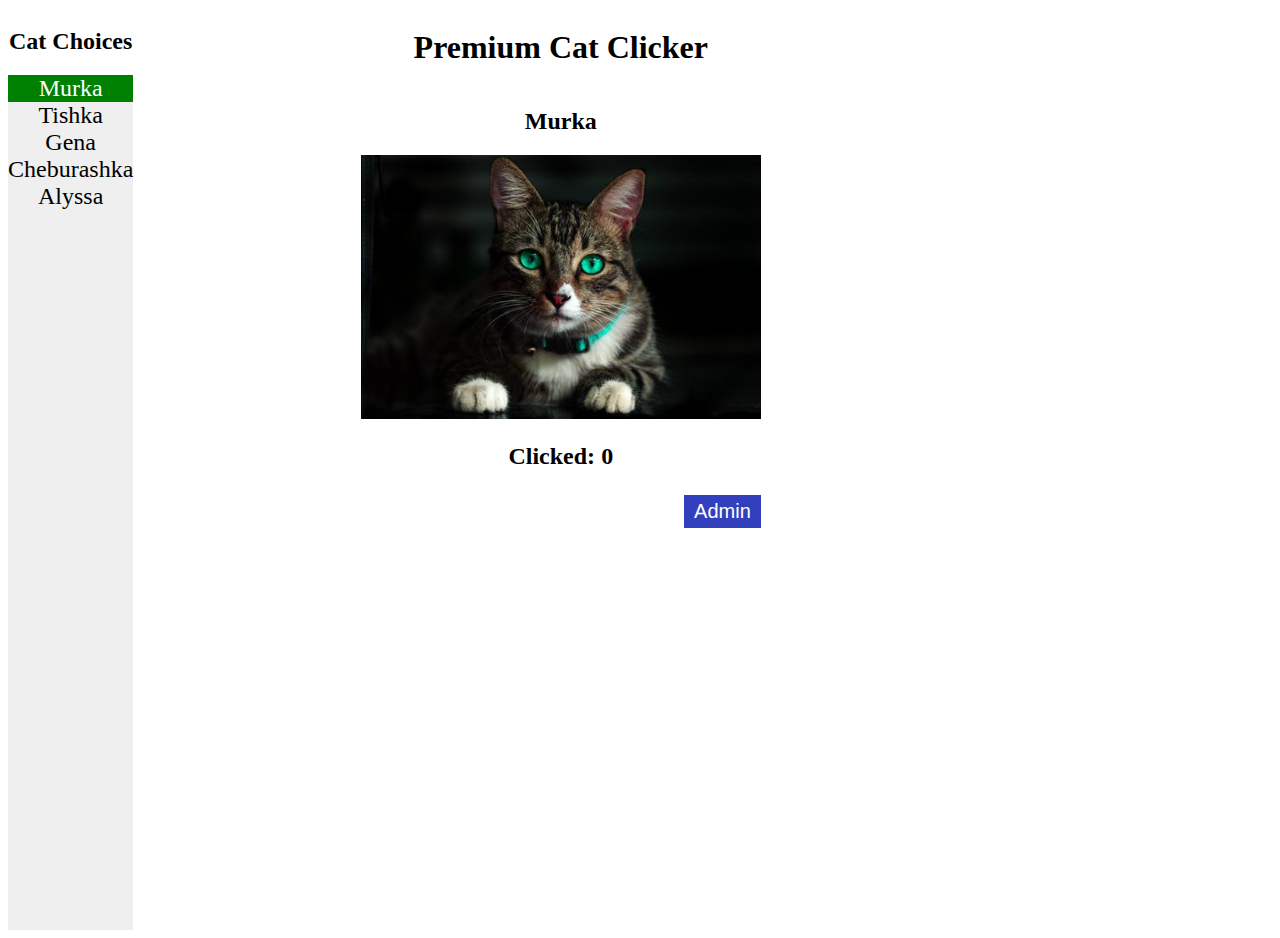
<file: index.html>
<!DOCTYPE html>
<html lang="en">
    <head>
        <meta charset="utf-8">
        <meta name="viewport" content="width=device-width, initial-scale=1.0">
        <title>Premium Cat</title>
        <link rel="stylesheet" href="css/style.css">
    </head>
    <body>
        <!-- Main Section of App -->
    <section id="app-body">
            <aside class="cat_list">
                <h2>Cat Choices</h2>
                <ul class="kitty_list">
                    <!-- <li class="each_cat each_cat_selected">Murka</li>
                    <li class="each_cat">Tishka</li>
                    <li class="each_cat">Gena</li>
                    <li class="each_cat">Cheburashka</li>
                    <li class="each_cat">Alyssa</li> -->
                </ul> 
            </aside>
            <main class="kitty-display">
                <div id="cat-clicker" class="container">
                    <h1>Premium Cat Clicker</h1>
                    <!-- cat photos will display here -->
                    <div class="cat-entry">
                        <div class='entry-body'></div> 
                    </div> 
                </div> 
                <div class="admin-section container">
                    <div class="admin-header">
                            <h3 class="admin-title hidden">Edit Cat Info</h3>
                            <button class="btn admin-btn">Admin</button>
                    </div>
                    <form class="admin-form hidden" id="admin-form">
                        <div class="form-input">
                            <label for="cat_name">Name</label>
                            <input type="text" name="cat_name" value="" id="cat_name"/>
                        </div> <!-- .form-input -->
                        <div class="form-input">
                            <label for="cat_img">Image</label>
                            <input type="text" name="cat_img" value="" id="cat_img"/>
                        </div><!-- .form-input -->
                        <div class="form-input">
                            <label for="click_count">Clicks</label>
                            <input type="number" name="click_count" value="" id="cat_click_count"/>
                        </div><!-- .form-input -->
                        <div class="form-btns">
                            <button class="btn cancel-btn">Cancel</button>
                            <button class="btn submit-btn" form="admin-form" value="Submit">Ok</button>
                        </div> <!-- .form-btns -->
                    </form> <!-- .admin-form -->
            </div> <!-- .admin-section -->
                
            </main>
        </section> 
        <script src="js/app.js"></script>
    </body>
</html>
</file>
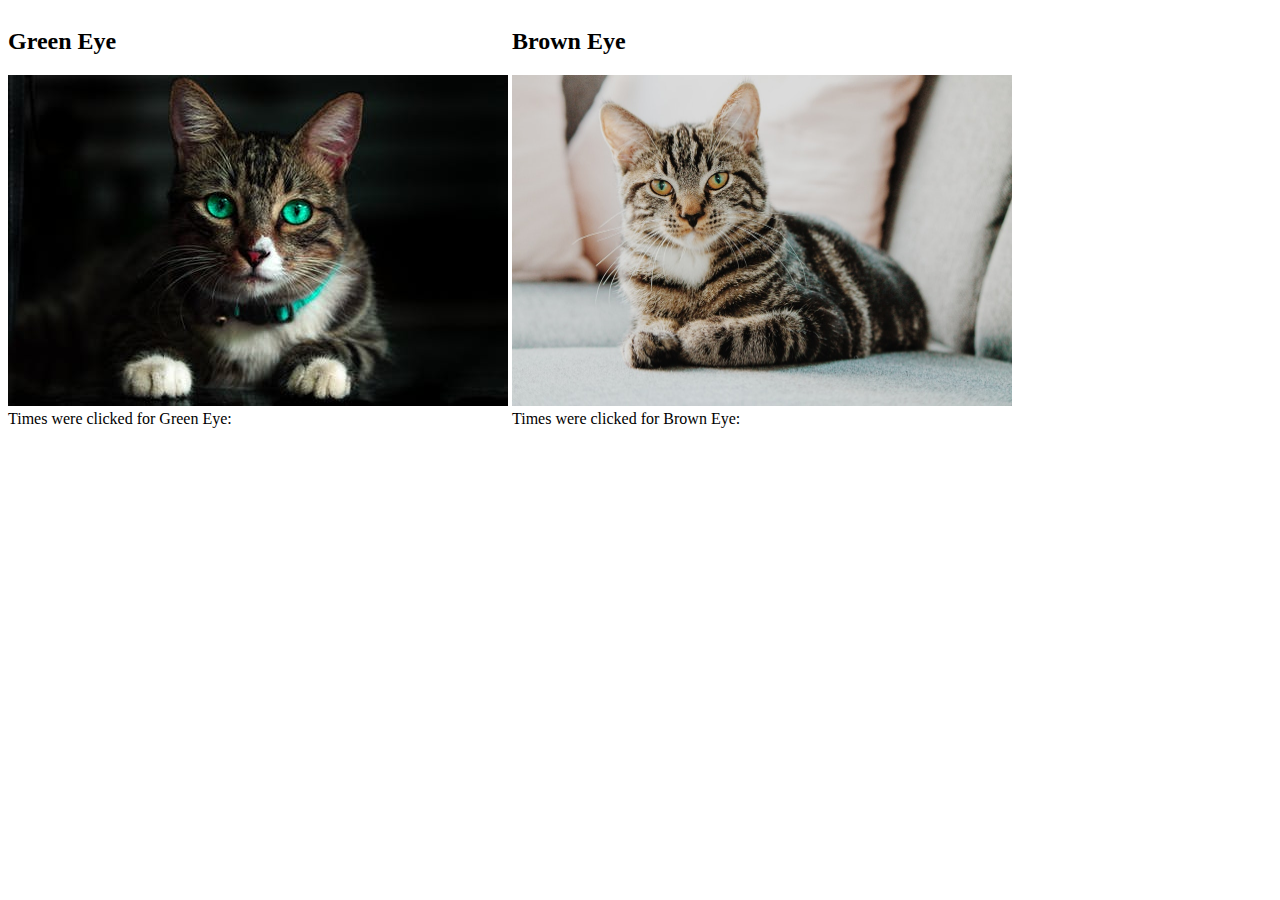
<file: cat.html>
<!DOCTYPE html>
<html>
    <head>
        <title>Cat Clicker</title>
        <style>
            .inline-block {
                display: inline-block;
            }
            
        </style>
    </head>
    <body>
        <div class="container">
            <div class="inline-block">
                <h2>Green Eye</h2>
                <img src="img/cat1.jpeg" alt="cat" id="kitty">
                <div>Times were clicked for Green Eye: <span id="times"></span> </div>
            </div>
            <div class="inline-block">
                <h2>Brown Eye</h2>
                <img src="img/cat2.jpeg" alt="cat" id="kitty2" width="500" height="331">
                <div>Times were clicked for Brown Eye: <span id="times2"></span> </div>
            </div>
        </div>
       
       <script>
            var elem = document.getElementById('kitty');
            var elem2 = document.getElementById('kitty2');
            var times = document.getElementById('times');
            var times2 = document.getElementById('times2');
            var counter = 0;
            var counter2 = 0;
            elem.addEventListener('click', function(){
                counter++;
                times.innerHTML = counter;
            });
            elem2.addEventListener('click', function(){
                counter2++;
                times2.innerHTML = counter2;
            });
        </script>
    </body>
</html>
</file>
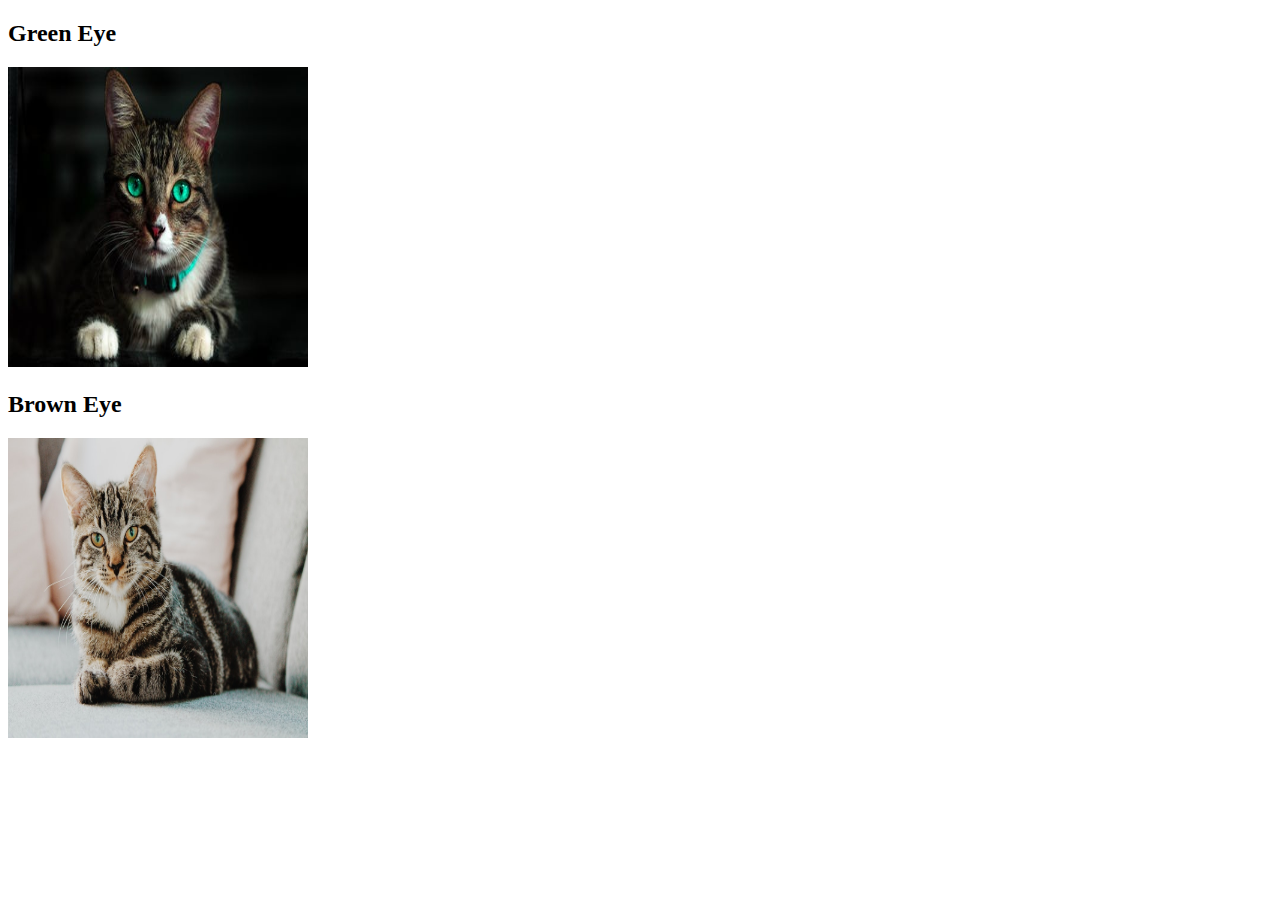
<file: catUpgrade.html>
<!DOCTYPE html>
<html>
    <head>
        <title>Cat Clicker</title>
        <style>
           .inline-block2 {
                display: inline-block;
            }
            
        </style>
    </head>
    <body>
        <div class="container">
            <div class="inline-block">
                <h2 id="green">Green Eye</h2>
                <img src="img/cat1.jpeg" alt="cat" id="kitty" width="300" height="300">
                
            </div>
            <div class="inline-block">
                <h2 id="brown">Brown Eye</h2>
                <img src="img/cat2.jpeg" alt="cat" id="kitty2" width="300" height="300">
            </div>
            <div class="inline-block2"></div>
        </div>
       
       <script>
            var elem = document.getElementById('kitty');
            var elem2 = document.getElementById('kitty2');
            var times = document.getElementById('times');
            var times2 = document.getElementById('times2');
            var name1 = document.getElementById('green');
            var canvas = document.getElementsByClassName('inline-block2');
            var counter = 0;
            var counter2 = 0;
            

            name1.addEventListener('click', function(){
                canvas.appendChild()
            });
            
            elem.addEventListener('click', function(){
                counter++;
                times.innerHTML = counter;
            });
            elem2.addEventListener('click', function(){
                counter2++;
                times2.innerHTML = counter2;
            });
        </script>
    </body>
</html>
</file>
<file: css/style.css>
h1, h2 {
    text-align: center;
}

img {
    width: 100%;
    height: auto;
}

#app-body {
    display: flex;
    height: 100%;
}

.kitty_list {
    flex-basis: 20%;
    background-color: #efefef;
    height: 95vh;
}

.each_cat_selected{
    background-color: green;
    color: #fff;
    font-weight: 400;
}
.kitty_list {
    list-style: none;
    margin: 0;
    padding: 0;
}

.each_cat {
    font-size: 1.50em;
    text-align: center;
}

.each_cat:hover {
    background-color: #fff;
    cursor: pointer;
}



.kitty-display{
    flex-basis: 95vh;
}


.container {
    display: flex;
    justify-content: center;
    flex-direction: column;
    margin-top: 40px;
    max-width: 400px;
    margin: 0 auto;
}
.admin-header {
    margin-top: 5px;
    display: flex;
    justify-content: flex-end;
}


.admin-header h3 {
    margin: 0;
    padding: 5px;
    border: 1px solid black;
    border-bottom: none;
    background: #bebebe;
    font-size: 1.25rem;
    margin-right: auto;
}

.hidden {
    display: none;
}

.btn {
    border: none;
    color: white;
    padding: 5px 10px;
    font-size: 1.25rem;
    cursor: pointer;
}

.admin-btn {
    background:  #3240bd;
}

.admin-btn:active {
    background:  #838fff;
}

.admin-form {
    border: 1px solid black;
    padding: 10px 5px;
}

.admin-hidden {
    
}

.form-input {
    display: flex;
    font-size: 1.25rem;
}

.form-btns {
    margin-top:10px;
    display: flex;
    justify-content: space-between;
}

.cancel-btn {
    background: red;
}

.submit-btn {
    background: green;
}
</file>
